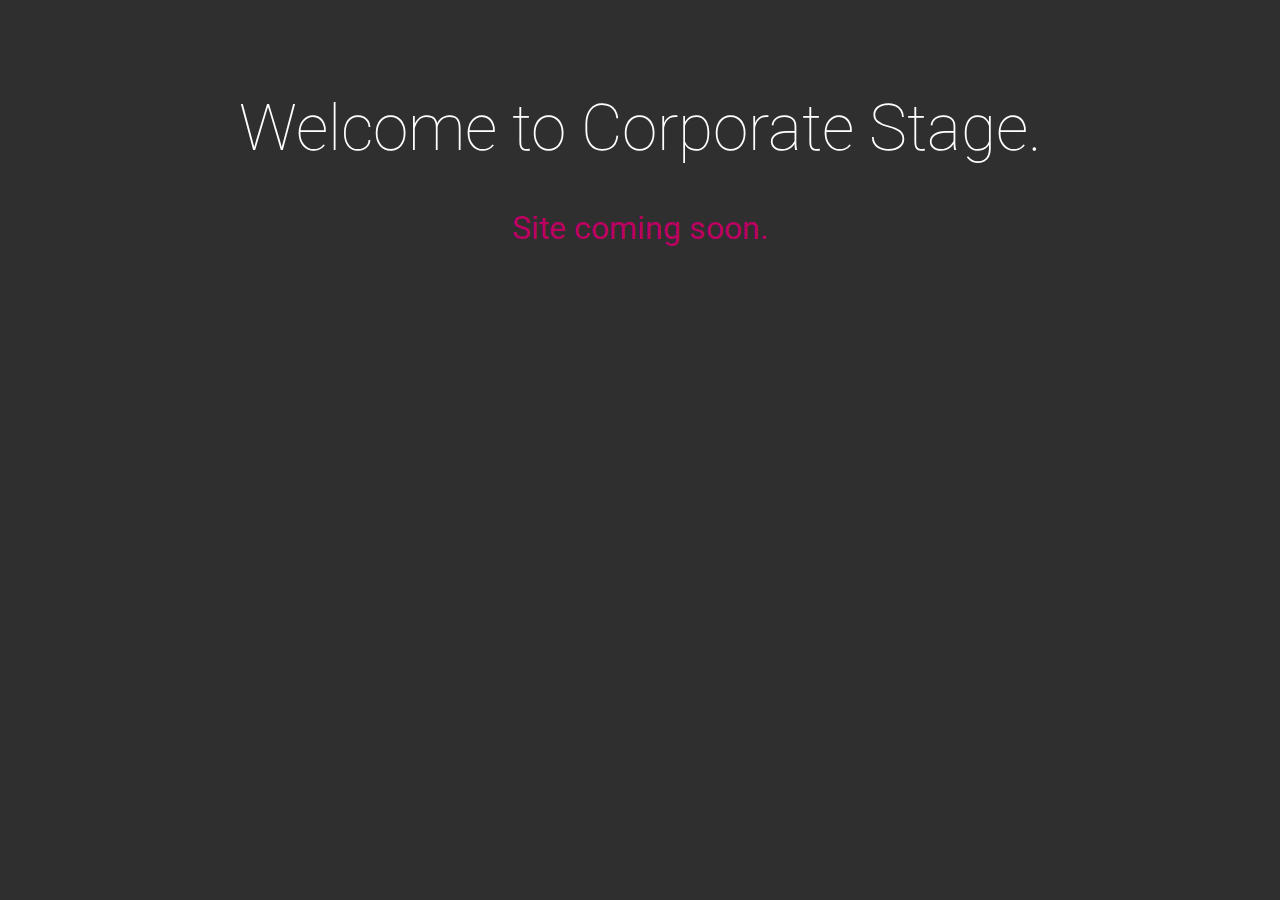
<file: index.html>
<!DOCTYPE html>
<html lang="en">
<head>
	<meta charset="utf-8">
	<title>Corporate Stage Holding Page</title>
	<link href='http://fonts.googleapis.com/css?family=Roboto:100' rel='stylesheet' type='text/css'>
	<!--[if lt IE 9]>
	<script src="http://html5shim.googlecode.com/svn/trunk/html5.js"></script>
	<![endif]-->
	<style>
	body{
		background:#2f2f2f;
		color: #fff;
		text-align: center;
		font-family: 'Roboto', sans-serif;
		
		
	}
	
	h1{
		
		font-size: 4rem;
		padding-top: 3rem;
		font-weight: 100;
	}
	p{
		color: #BC0062;
		font-size: 2rem;
			}
		</style>
</head>
<body>
	<h1>Welcome to Corporate Stage.</h1>
	<p>Site coming soon.</p>
</body>
</html>
</file>
